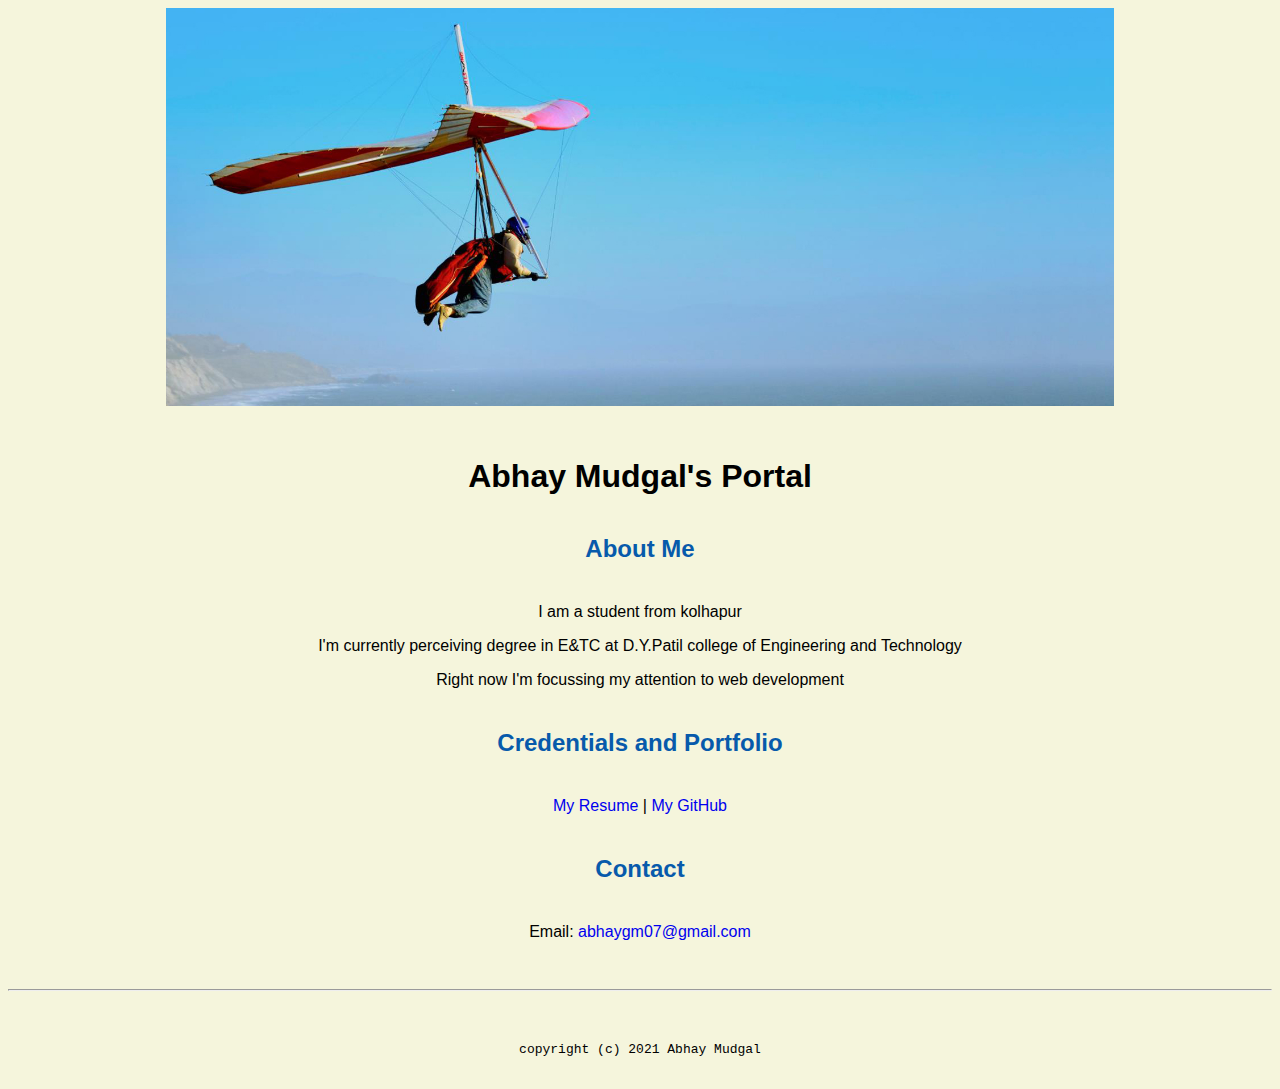
<file: index.html>
<!doctype html>

<!-- this is a comment for human! -->

<html lang="en">

  <header>
    <title>Abhay Mudgal's Portal</title>
    <link rel="stylesheet" href="css/master.css">
    <link rel="FaviconIcon" href="favicon.ico" type="images/x-icon">
    <link rel="shortcut" href="favicon.ico" type="images/x-icon">
    <meta name="viewport" content="width=device-width, initial-scale=1, shrink-to-fit=no">
    <meta name="name" content="Abhay Mudgal's Portal">
    <meta name="robots" content="noindex, nofollow">
  </header>

  <body>
    <img src="images/banner.jpg" alt="banner" width="75%">
    <h1>Abhay Mudgal's Portal</h1>
    <h2>About Me</h2>
    <p>I am a student from kolhapur</p>
    <p>I'm currently perceiving degree in E&TC at D.Y.Patil college of Engineering and Technology </p>
    <p>Right now I'm focussing my attention to web development</p>
    <h2>Credentials and Portfolio</h2>

    <p><a href="resume.html">My Resume</a> | <a href="https://github.com/AbhayMudgal77">My GitHub</a></p>
    <h2>Contact</h2>

    <p>Email: <a href="mailto:abhaygm07@gmail.com">abhaygm07@gmail.com</a></p>

  </body>

  <footer>
    <hr>
    <code>copyright (c) 2021 Abhay Mudgal</code>
  </footer>

</html>
</file>
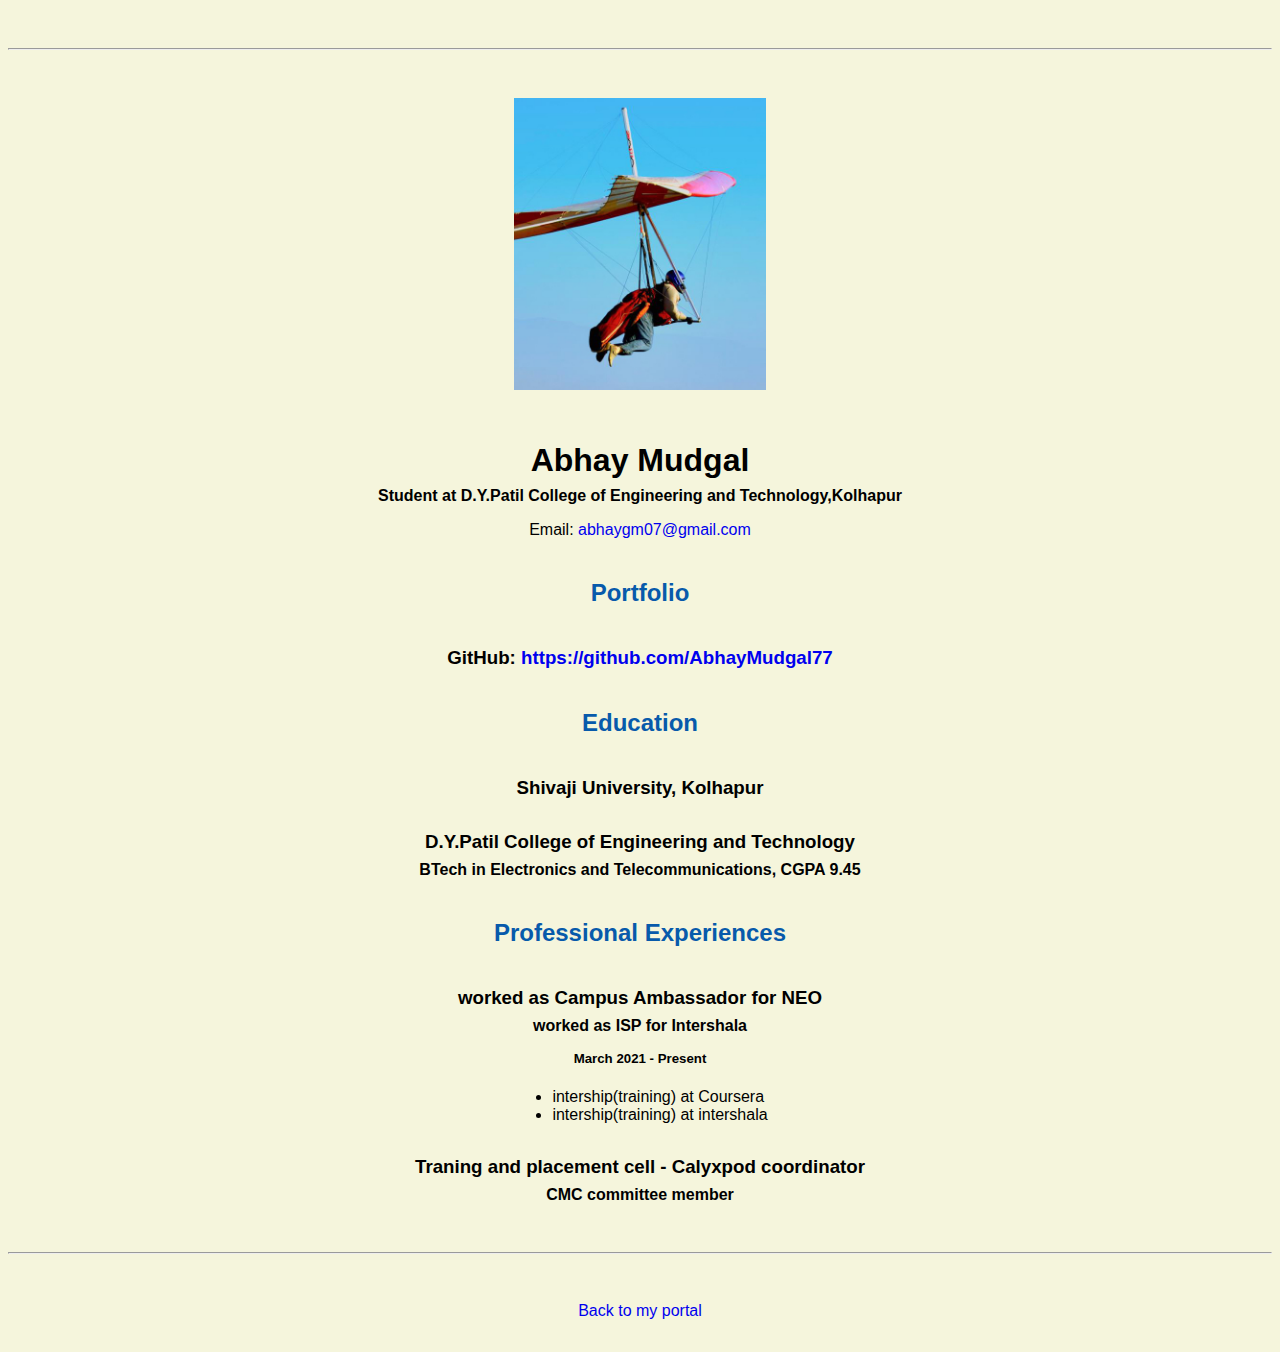
<file: resume.html>
<!doctype html>

<!-- this is a comment for human! -->

<html lang="en">

  <header>
    <title>Abhay Mudgal's Resume</title>
    <link rel="stylesheet" href="css/master.css">
    <link rel="FaviconIcon" href="favicon.ico" type="images/x-icon">
    <link rel="shortcut" href="favicon.ico" type="images/x-icon">
    <meta name="viewport" content="width=device-width, initial-scale=1, shrink-to-fit=no">
    <meta name="name" content="Abhay Mudgal's Portal">
    <meta name="robots" content="noindex, nofollow">
  </header>

  <body>
    <hr>

    <img src="images/headshot.jpg" alt="Abhay Mudgal's headshot" width="20%">

    <h1>Abhay Mudgal</h1>
    <h4>Student at D.Y.Patil College of Engineering and Technology,Kolhapur</h4>

    <p>Email: <a href="mailto:abhaygm07@gmail.com" target="_blank">abhaygm07@gmail.com</a></p>
    <!-- don't post physical address, personal phone number or other personal information on the web! -->

    <h2>Portfolio</h2>
      <h3>GitHub: <a href="https://github.com/AbhayMudgal77" target="_blank">https://github.com/AbhayMudgal77</a></h3>

    <h2>Education</h2>

    <h3>Shivaji University, Kolhapur</h3>
    <h3>D.Y.Patil College of Engineering and Technology</h3>
    <h4>BTech in Electronics and Telecommunications, CGPA 9.45</h4>

    <h2>Professional Experiences</h2>

    <h3>worked as Campus Ambassador for NEO</h3>
    <h4>worked as ISP for Intershala</h4>
    <h5>March 2021 - Present</h5>
      <ul>
        <li>intership(training) at Coursera</li>
        <li>intership(training) at intershala</li>
      </ul>

    <h3>Traning and placement cell - Calyxpod coordinator</h3>
    <h4>CMC committee member</h4>

  </body>

  <footer>
  <hr>
  <p><a href="index.html">Back to my portal</a><p>
  </footer>

</html>
</file>
<file: css/master.css>
/* Cascading stylesheet for the website */

/* Text inside these asterisks and slashes are comments for human */

  a {
    /* set the text color to blue here */
    text-decoration: none; /* This means we do not want hyperlinks to be underlined */
  }

  a:hover {
    /* set the text color to red here */
    text-decoration: none; /* This means we do not want hyperlinks to be underlined */
  }

  body {
    background-color: beige;  /*set the background color here*/
    color: black;/* set the text color to black here */
    font-family: Arial,Helvetica,sans-serif;/* set the font here */
    text-align: center;/* set the text alignment here */
   }

  footer {
    margin-top: 2rem;
    margin-bottom: 2rem;
  }

  h1 {
    margin-bottom: 0.5rem;
    margin-top: 3rem;
   }

  h2 {
     margin-bottom: 2.5rem;
     margin-top: 2.5rem;
     color:#075AAB/* set the text color of to #075AAB here */
    /* set both the bottom margin and top margin to 2.5rem here */
   }

  h3 {
    margin-bottom: 0;
    margin-top: 2rem;
  }

  h4 {
    margin-bottom: 1rem;
    margin-top: 0.5rem;
  }

  h5 {
    margin-top: 0.5rem;
  }

  hr {
    margin-bottom: 3rem;
    margin-top: 3rem;
  }

  /* this controls how the bullet points in the resume page looks */
  ul {
    display: table;
    margin: 0 auto;
    text-align: left;
  }
</file>
